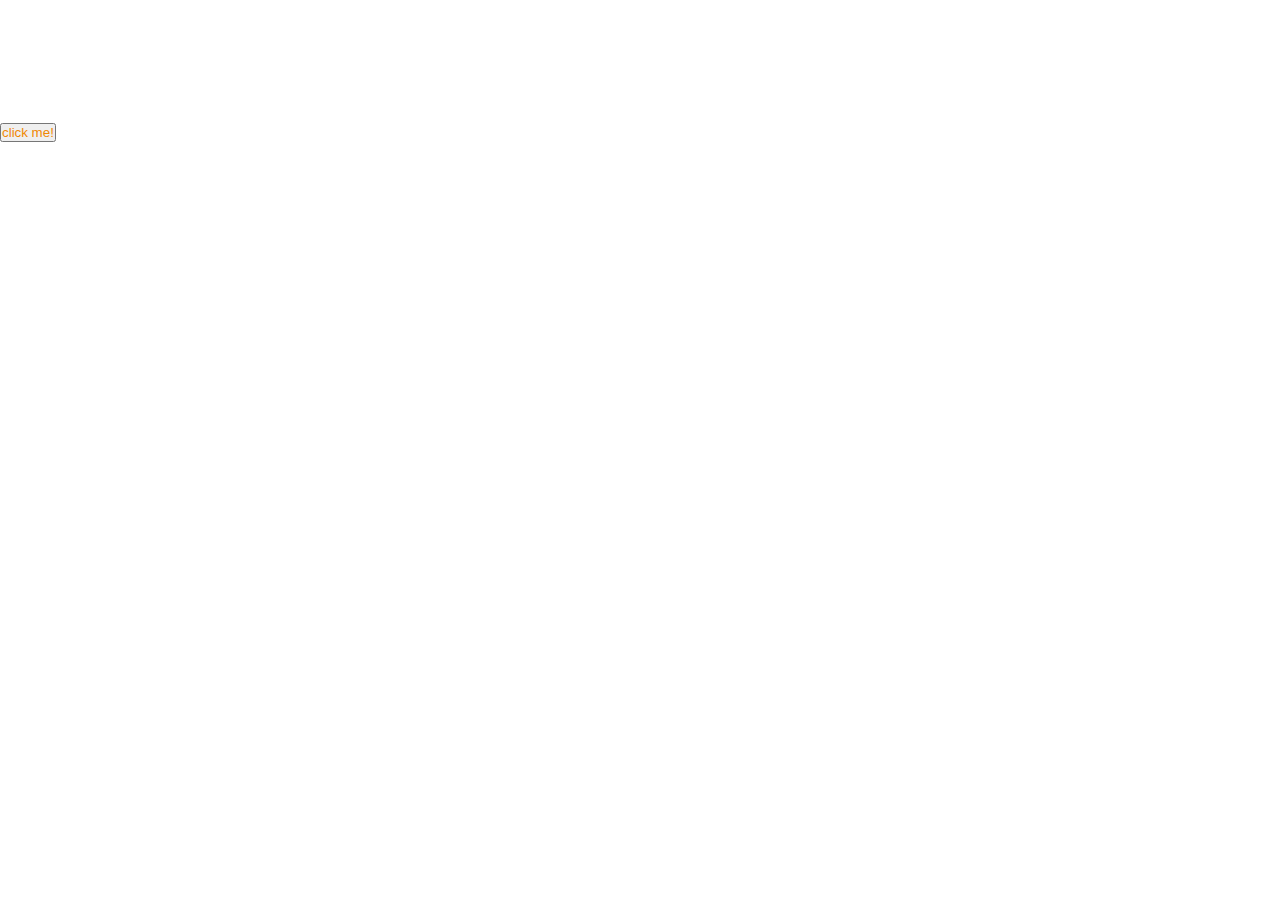
<file: CSS TUTORIAL/index.html>
<!DOCTYPE html>
<html lang="en">
<head>
    <meta charset="UTF-8">
    <meta name="viewport" content="width=device-width, initial-scale=1.0">
    <title>CSS level 1</title>
    <link rel="stylesheet" href="style.css">

   

</head>
<body>
    <h1 id="headingone">Hello from Mohammad</h1>
    <h1 id="headingtwo">Welcome to CSS tutorial</h1>
    <h2 class="heading">This is heading two</h2>
    <h3 class="heading">This is heading three</h3>
    <button>click me!</button>
    <div id="box">Lorem ipsum dolor sit amet consectetur adipisicing elit. Repellendus dignissimos esse modi corporis, ad amet labore voluptates asperiores sequi, dicta, eveniet ea. Consequatur aut deserunt tempora dolores itaque, id fugiat Lorem ipsum dolor sit amet consectetur adipisicing elit. In deserunt ipsum distinctio dolorum repellat quam odio nulla eius, eaque ad aliquid velit et, dicta quibusdam error ex porro minus praesentium. Lorem ipsum dolor sit amet consectetur adipisicing elit. Iusto quisquam est numquam explicabo, doloremque repellendus architecto molestias nobis eum ex, harum magni earum deserunt in laboriosam modi animi illum facilis. Lorem ipsum dolor sit amet, consectetur adipisicing elit. Inventore recusandae nobis officia quia, deserunt magnam voluptate ut exercitationem quam obcaecati! Corporis pariatur adipisci eius possimus! Cum iusto perspiciatis nam ab! Lorem ipsum dolor sit amet consectetur, adipisicing elit. Veniam cum esse nisi hic blanditiis voluptatibus autem, ducimus rerum, sint deserunt inventore recusandae, aliquid aperiam deleniti? Animi cumque est optio quaerat. Lorem ipsum dolor sit amet consectetur adipisicing elit. Adipisci magni consectetur quidem nihil, sequi ducimus nesciunt corporis asperiores natus. Atque ad quos sequi temporibus ipsum iste tempora itaque sunt neque.</div>


    <p  >This is a paragraph to demonstrate CSS styling. Lorem ipsum dolor sit amet consectetur adipisicing elit. Quisquam, quod.</p>

   

</body>
</html>
</file>
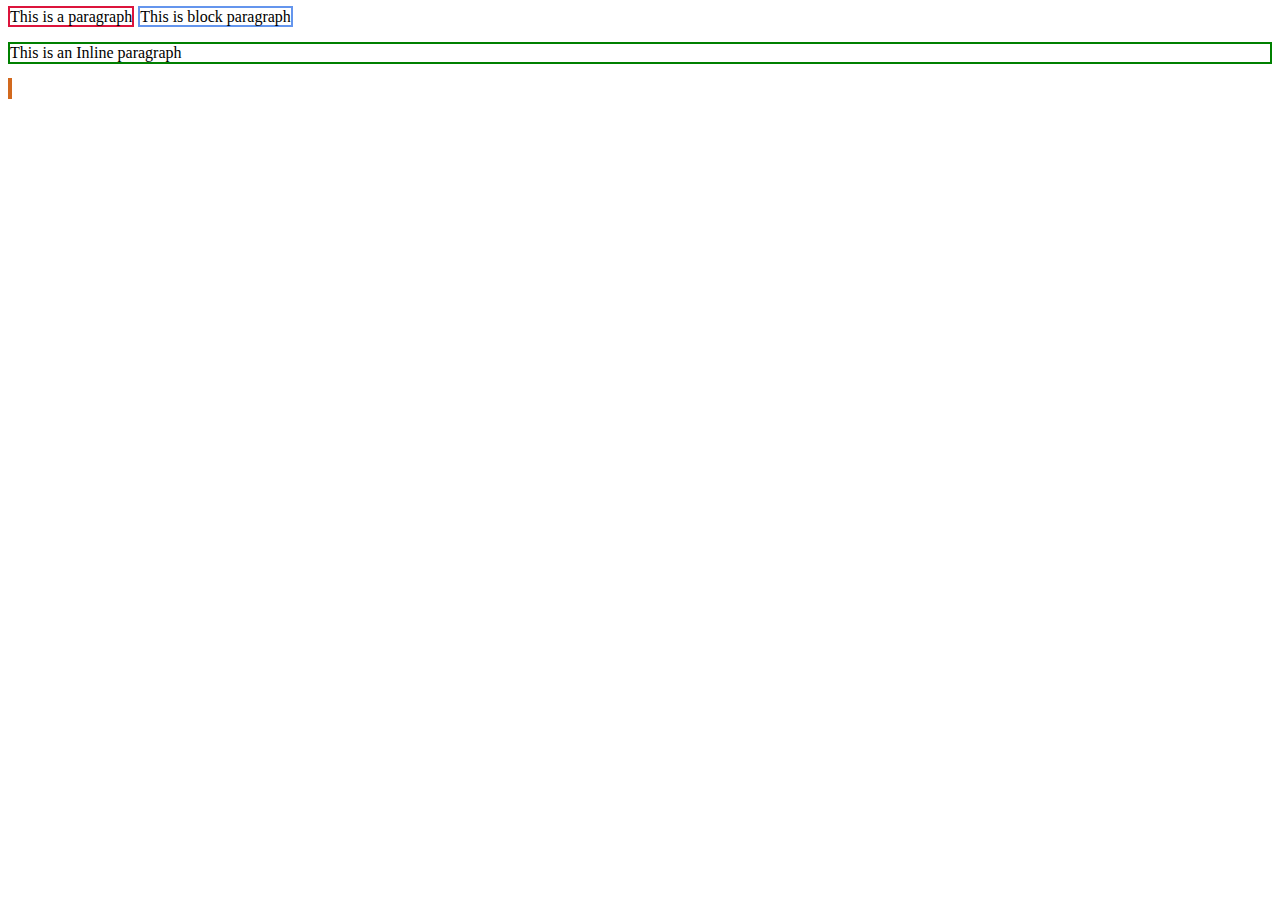
<file: inline block/index.html>
<!DOCTYPE html>
<html lang="en">
<head>
    <meta charset="UTF-8">
    <meta name="viewport" content="width=device-width, initial-scale=1.0">
    <title>Inline and Block elements</title>
</head>
<body>
    <span style="border: 2px solid
     crimson;">This is a paragraph</span>
     <span style="border: 2px solid cornflowerblue;;">This is block paragraph</span>
     <p style="border: 2px solid green;">This is an Inline paragraph</p>
     <a style="border: 2px solid chocolate;" href="https://www.youtube.com/watch?v=DFT9qxVCF6k"></a>
</body>
</html>
</file>
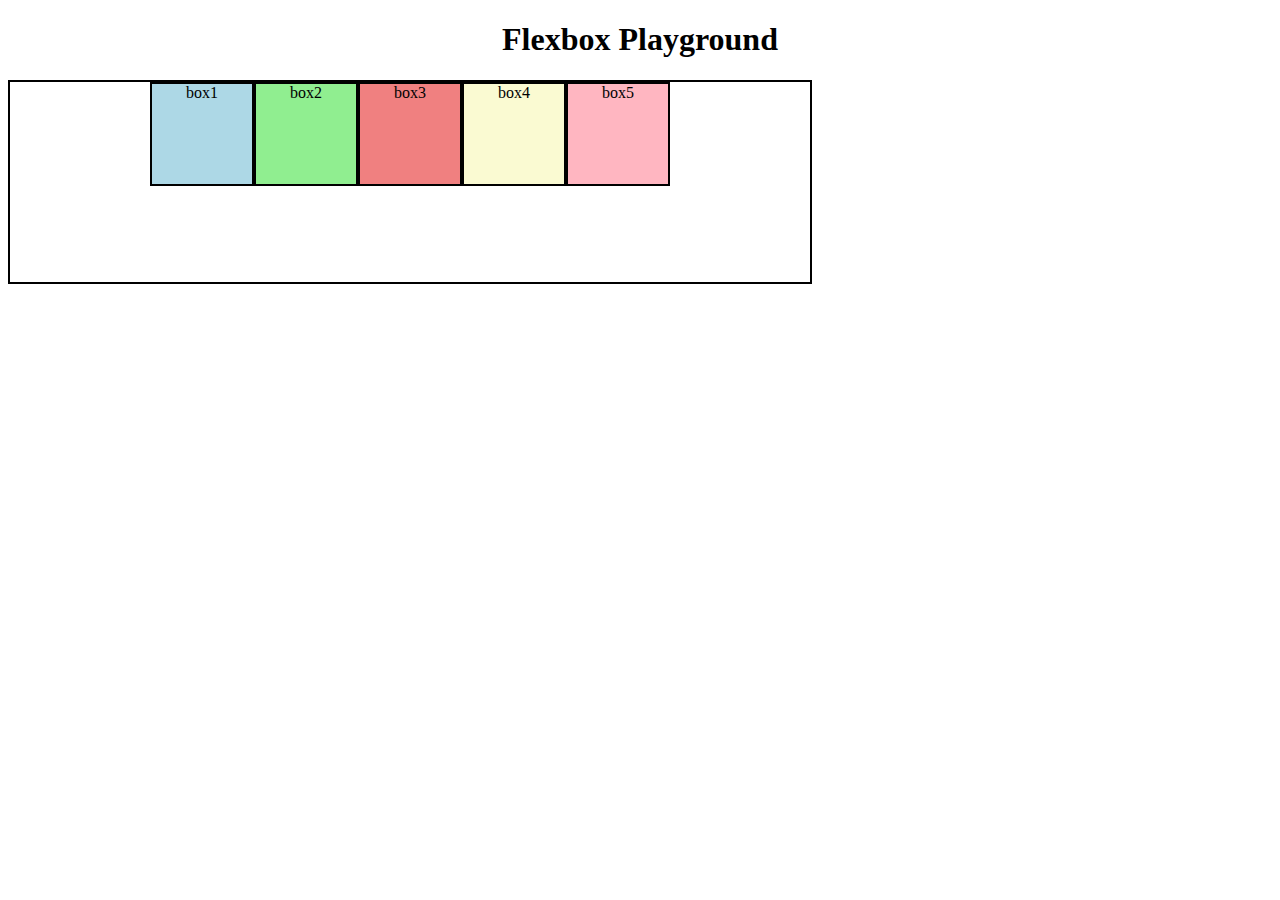
<file: inline block/CSS LEVEL 3/index.html>
<!DOCTYPE html>
<html lang="en">
<head>
    <meta charset="UTF-8">
    <meta name="viewport" content="width=device-width, initial-scale=1.0">
    <title>CSS level 3</title>
    <link rel="stylesheet" href="style.css">

</head>
<body>
   <h1>Flexbox Playground</h1>
   <div id="container">
    <div class="box1">box1</div>
    <div class="box2">box2</div>
    <div class="box3">box3</div>
    <div class="box4">box4</div>
    <div class="box5">box5</div>
    </div>
</body>
</html>
</file>
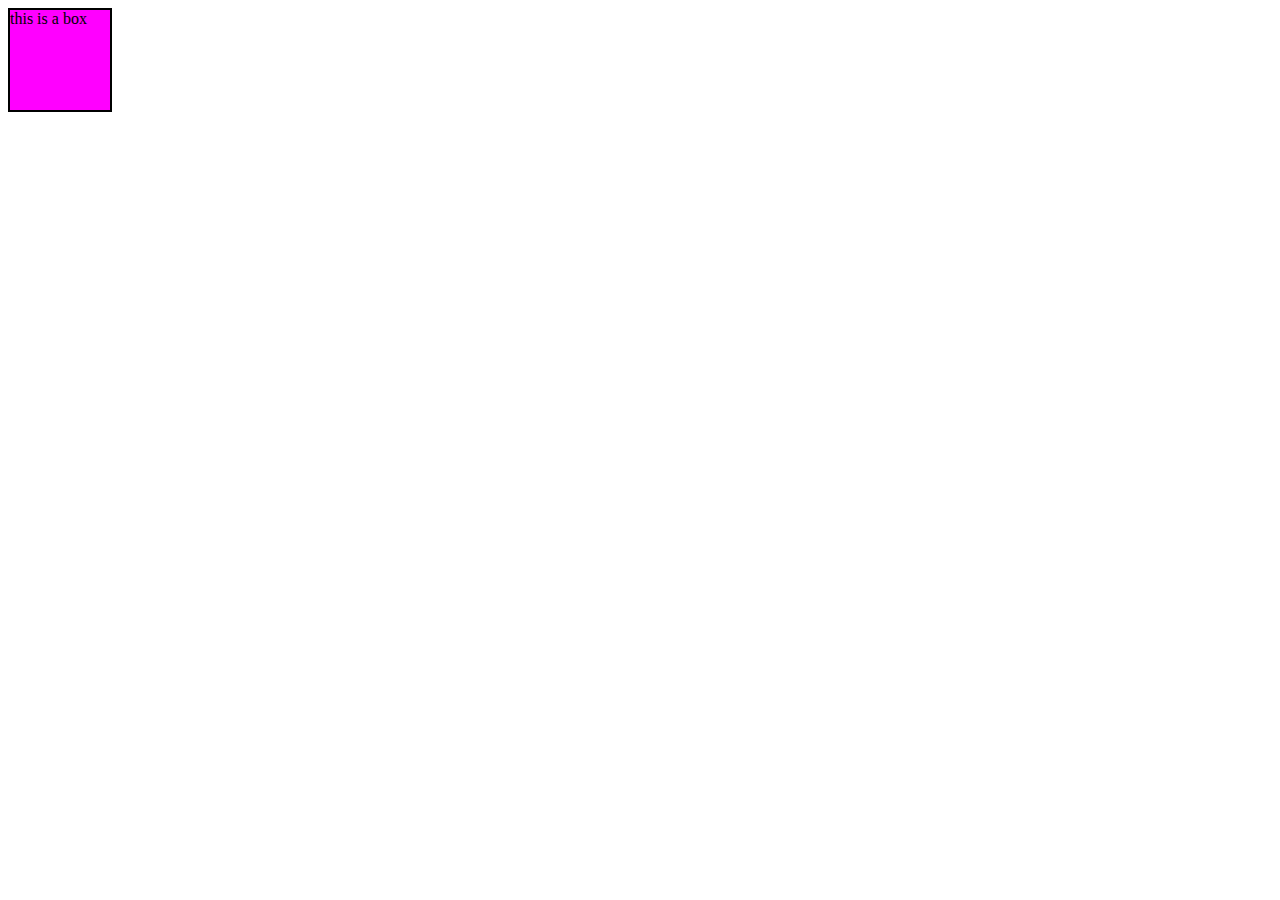
<file: inline block/CSS LEVEL 3/TRANSITIONS CSS/index.html>
<!DOCTYPE html>
<html lang="en">
<head>
    <meta charset="UTF-8">
    <meta name="viewport" content="width=device-width, initial-scale=1.0">
    <title>Document</title>
    <link rel="stylesheet" href="style.css">
    
</head>
<body>
    <div id="div">this is a box</div>
</body>
</html>
</file>
<file: CSS TUTORIAL/style.css>
*{
    padding: 0%;
    margin: 0%;
    color: white;
}

#navbar {
    height : 60px;
    background-color: #0f1111;
}
button {
    color: #f08804;
}
#logo {
    color: #f08804;
    font-size: 25px;
}
a {
    margin-right: 200px;
    text-decoration: none;
}
#footer{
    position: absolute;
    bottom: 0;
    width: 100%;
    height: 50px;
    background-color: #0f1111;
    text-align: center;
}

#content {
    height: 500px;
    width: 500px;
   
}
.contentBox {
    display: inline-block;
    height: 100px;
    width: 100px;
    border: 2px solid black;
    background-color: #c4c4c4;
}
</file>
<file: inline block/CSS LEVEL 3/style.css>
body {
    text-align: center;
}



   #container {
    width: 800px;
    height: 200px;
    display: flex;
    flex-direction: row;
    justify-content: center;
    align-items: flex-start;
  
    border: 2px solid black;

   }

   .box1 {
    background-color: lightblue;
    height: 100px;
    width: 100px;
   display: inline-block;
    border: 2px solid black;
    flex: shrink 3;
   }

   .box2 {
    background-color: lightgreen;
    height: 100px;
    width: 100px;
   display: inline-block;
    border: 2px solid black;
   }
    .box3 {
     background-color: lightcoral;
     height: 100px;
    width: 100px;
   display: inline-block;
    border: 2px solid black;
    }
    .box4 {
     background-color: lightgoldenrodyellow;
     height: 100px;
    width: 100px;
   display: inline-block;
    border: 2px solid black;
    }
    .box5 {
     background-color: lightpink;
     height: 100px;
    width: 100px;
   display: inline-block;
    border: 2px solid black;
    }
</file>
<file: inline block/CSS LEVEL 3/TRANSITIONS CSS/style.css>
#div {
    height: 100px;
    width: 100px;
    background-color: magenta;
    border: 2px solid black;
}

@media (width : 600px) {
    #div {
        background-color: yellow;
        transition: background-color 2s ease-in-out;
    }
}

@media (max-width : 600px) {
    #div {
        background-color: cyan;
        transition: background-color 2s ease-in-out;
    }
}

#div:hover {
    background-color: lime;
   
    color: blanchedalmond;
}
</file>
